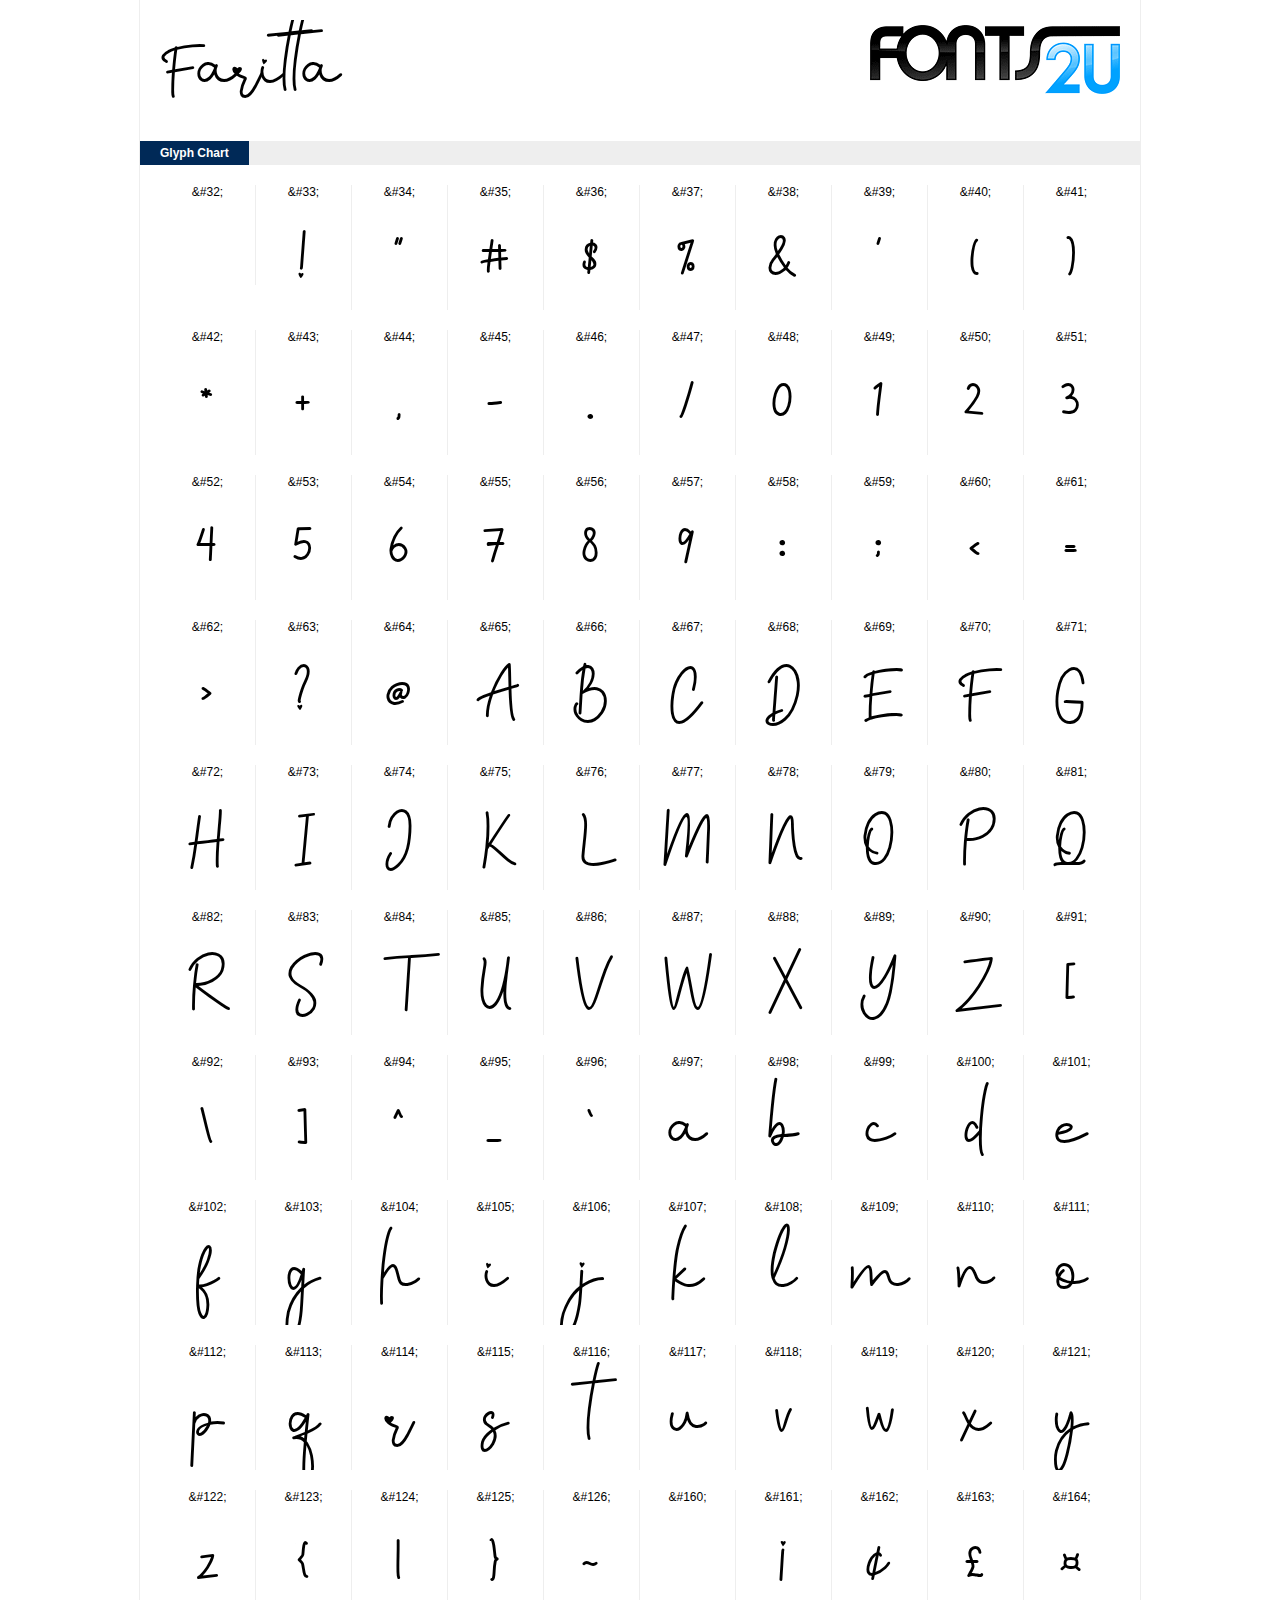
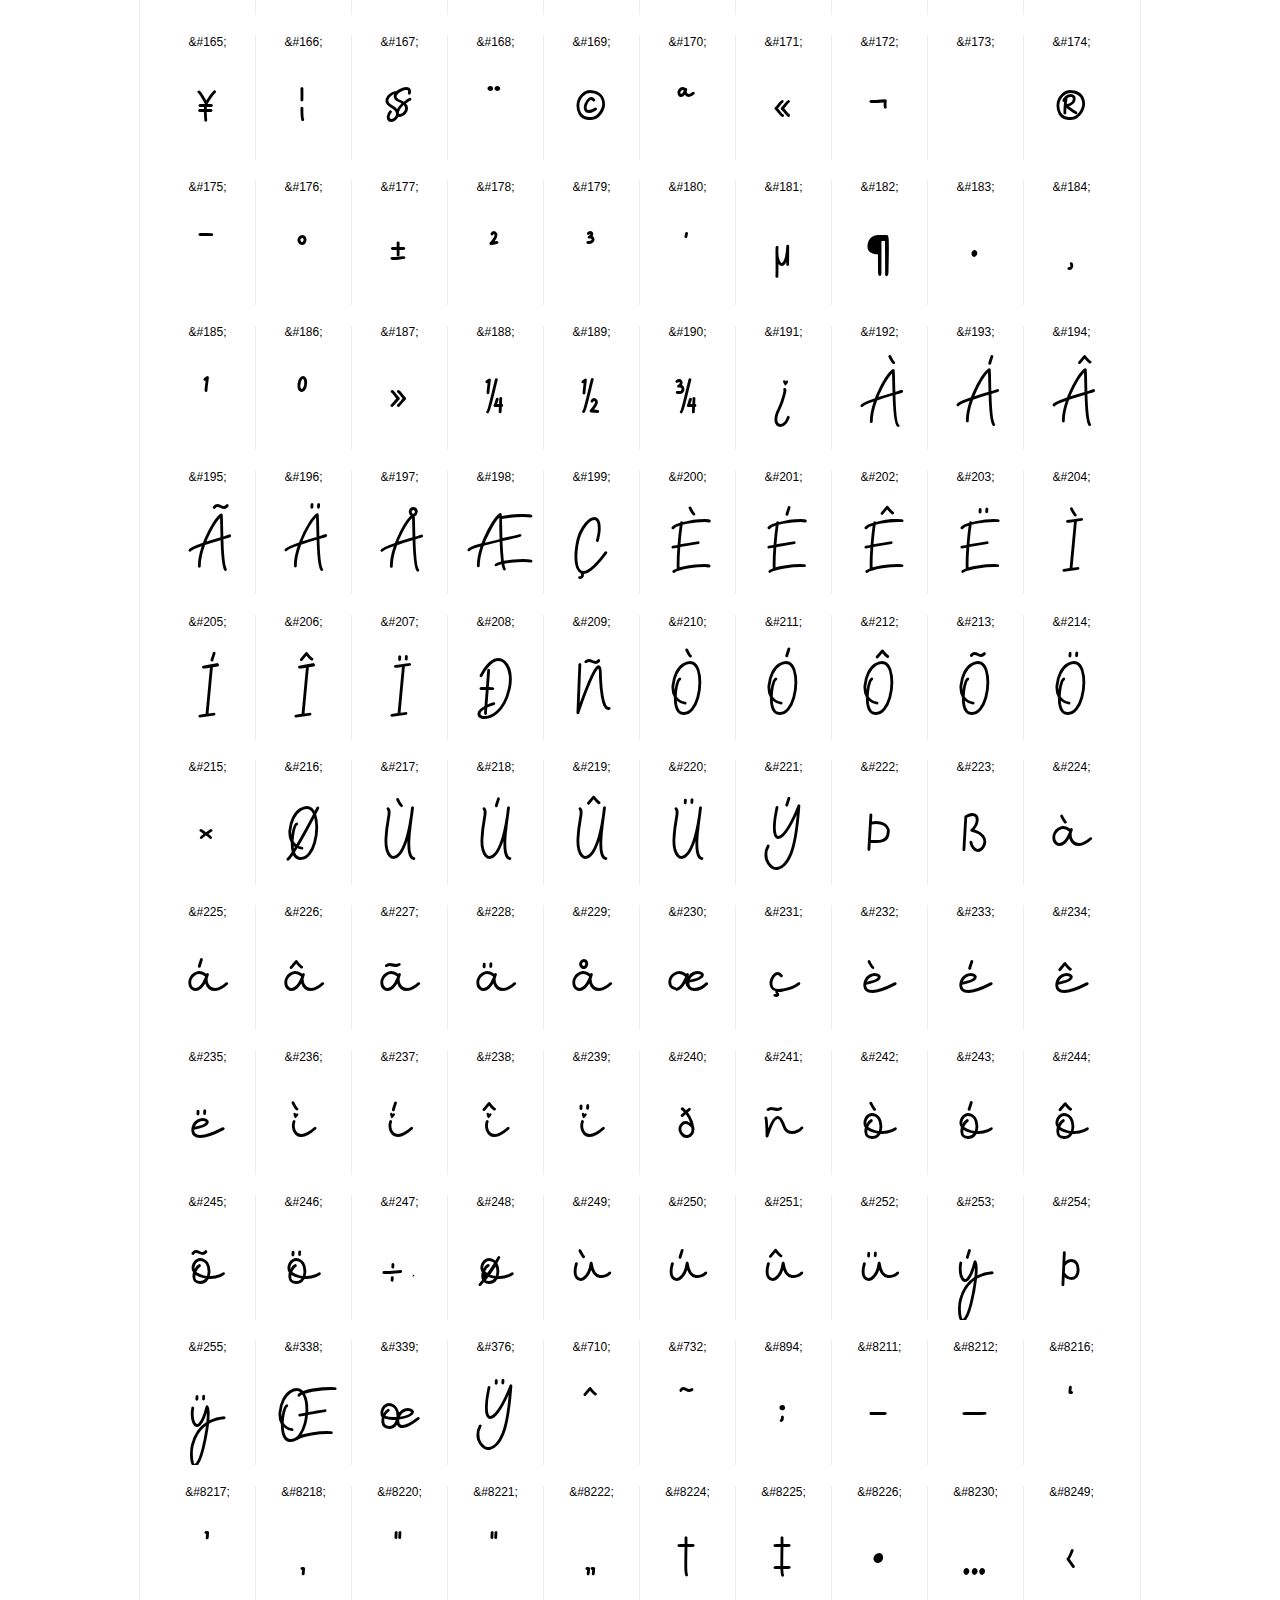
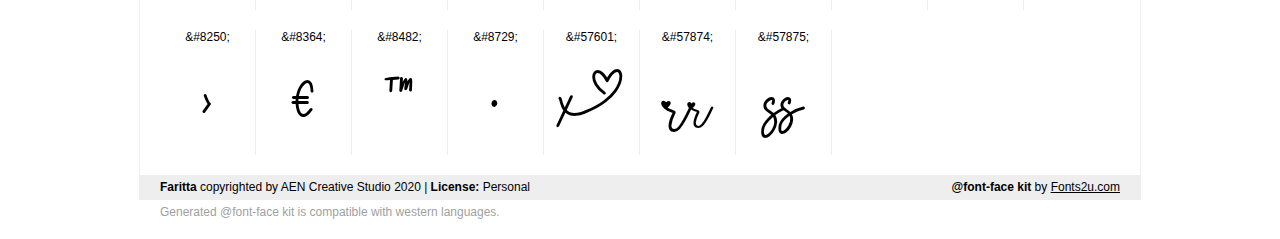
<file: fonts/Faritta/demo.html>
﻿<!DOCTYPE html PUBLIC "-//W3C//DTD XHTML 1.0 Strict//EN" "http://www.w3.org/TR/xhtml1/DTD/xhtml1-strict.dtd"> 

<html xmlns="http://www.w3.org/1999/xhtml"> 

  <head> 

    <title>Faritta @font-face kit sample</title> 
    <meta http-equiv="Content-Type" content="text/html; charset=utf-8" />
    
    <style media="screen" type="text/css">/*<![CDATA[*/@import 'stylesheet.css';/*]]>*/</style>
    <style media="screen" type="text/css">/*<![CDATA[*/@import 'demo-files/demo.css';/*]]>*/</style>
    <style type="text/css">#title,#glyphs p{font-family:"Faritta"}</style>

 </head> 
 
<body> 

	<div id="wrapper">
		<div id="title">
			Faritta		</div>
		<div id="logo">
			<a href="https://fonts2u.com" target="_blank"><img src="demo-files/fonts2u_logo.gif" width="250" height="69" alt="Fonts2u.com logo" /></a>
		</div>
		<div class="clr"></div>

		<div id="menu">
			<ul>
				<li class="selected"><a href="#glyphs">Glyph Chart</a></li>
			<ul>
			<div class="clr"></div>
		</div>

		<div id="content">
			
			<div id="glyphs">
				<div class="g">&amp;#32;<p> </p></div>
<div class="g">&amp;#33;<p>!</p></div>
<div class="g">&amp;#34;<p>"</p></div>
<div class="g">&amp;#35;<p>#</p></div>
<div class="g">&amp;#36;<p>$</p></div>
<div class="g">&amp;#37;<p>%</p></div>
<div class="g">&amp;#38;<p>&</p></div>
<div class="g">&amp;#39;<p>'</p></div>
<div class="g">&amp;#40;<p>(</p></div>
<div class="g noborder">&amp;#41;<p>)</p></div>
<div class="clr"></div><div class="g">&amp;#42;<p>*</p></div>
<div class="g">&amp;#43;<p>+</p></div>
<div class="g">&amp;#44;<p>,</p></div>
<div class="g">&amp;#45;<p>-</p></div>
<div class="g">&amp;#46;<p>.</p></div>
<div class="g">&amp;#47;<p>/</p></div>
<div class="g">&amp;#48;<p>0</p></div>
<div class="g">&amp;#49;<p>1</p></div>
<div class="g">&amp;#50;<p>2</p></div>
<div class="g noborder">&amp;#51;<p>3</p></div>
<div class="clr"></div><div class="g">&amp;#52;<p>4</p></div>
<div class="g">&amp;#53;<p>5</p></div>
<div class="g">&amp;#54;<p>6</p></div>
<div class="g">&amp;#55;<p>7</p></div>
<div class="g">&amp;#56;<p>8</p></div>
<div class="g">&amp;#57;<p>9</p></div>
<div class="g">&amp;#58;<p>:</p></div>
<div class="g">&amp;#59;<p>;</p></div>
<div class="g">&amp;#60;<p><</p></div>
<div class="g noborder">&amp;#61;<p>=</p></div>
<div class="clr"></div><div class="g">&amp;#62;<p>></p></div>
<div class="g">&amp;#63;<p>?</p></div>
<div class="g">&amp;#64;<p>@</p></div>
<div class="g">&amp;#65;<p>A</p></div>
<div class="g">&amp;#66;<p>B</p></div>
<div class="g">&amp;#67;<p>C</p></div>
<div class="g">&amp;#68;<p>D</p></div>
<div class="g">&amp;#69;<p>E</p></div>
<div class="g">&amp;#70;<p>F</p></div>
<div class="g noborder">&amp;#71;<p>G</p></div>
<div class="clr"></div><div class="g">&amp;#72;<p>H</p></div>
<div class="g">&amp;#73;<p>I</p></div>
<div class="g">&amp;#74;<p>J</p></div>
<div class="g">&amp;#75;<p>K</p></div>
<div class="g">&amp;#76;<p>L</p></div>
<div class="g">&amp;#77;<p>M</p></div>
<div class="g">&amp;#78;<p>N</p></div>
<div class="g">&amp;#79;<p>O</p></div>
<div class="g">&amp;#80;<p>P</p></div>
<div class="g noborder">&amp;#81;<p>Q</p></div>
<div class="clr"></div><div class="g">&amp;#82;<p>R</p></div>
<div class="g">&amp;#83;<p>S</p></div>
<div class="g">&amp;#84;<p>T</p></div>
<div class="g">&amp;#85;<p>U</p></div>
<div class="g">&amp;#86;<p>V</p></div>
<div class="g">&amp;#87;<p>W</p></div>
<div class="g">&amp;#88;<p>X</p></div>
<div class="g">&amp;#89;<p>Y</p></div>
<div class="g">&amp;#90;<p>Z</p></div>
<div class="g noborder">&amp;#91;<p>[</p></div>
<div class="clr"></div><div class="g">&amp;#92;<p>\</p></div>
<div class="g">&amp;#93;<p>]</p></div>
<div class="g">&amp;#94;<p>^</p></div>
<div class="g">&amp;#95;<p>_</p></div>
<div class="g">&amp;#96;<p>`</p></div>
<div class="g">&amp;#97;<p>a</p></div>
<div class="g">&amp;#98;<p>b</p></div>
<div class="g">&amp;#99;<p>c</p></div>
<div class="g">&amp;#100;<p>d</p></div>
<div class="g noborder">&amp;#101;<p>e</p></div>
<div class="clr"></div><div class="g">&amp;#102;<p>f</p></div>
<div class="g">&amp;#103;<p>g</p></div>
<div class="g">&amp;#104;<p>h</p></div>
<div class="g">&amp;#105;<p>i</p></div>
<div class="g">&amp;#106;<p>j</p></div>
<div class="g">&amp;#107;<p>k</p></div>
<div class="g">&amp;#108;<p>l</p></div>
<div class="g">&amp;#109;<p>m</p></div>
<div class="g">&amp;#110;<p>n</p></div>
<div class="g noborder">&amp;#111;<p>o</p></div>
<div class="clr"></div><div class="g">&amp;#112;<p>p</p></div>
<div class="g">&amp;#113;<p>q</p></div>
<div class="g">&amp;#114;<p>r</p></div>
<div class="g">&amp;#115;<p>s</p></div>
<div class="g">&amp;#116;<p>t</p></div>
<div class="g">&amp;#117;<p>u</p></div>
<div class="g">&amp;#118;<p>v</p></div>
<div class="g">&amp;#119;<p>w</p></div>
<div class="g">&amp;#120;<p>x</p></div>
<div class="g noborder">&amp;#121;<p>y</p></div>
<div class="clr"></div><div class="g">&amp;#122;<p>z</p></div>
<div class="g">&amp;#123;<p>{</p></div>
<div class="g">&amp;#124;<p>|</p></div>
<div class="g">&amp;#125;<p>}</p></div>
<div class="g">&amp;#126;<p>~</p></div>
<div class="g">&amp;#160;<p> </p></div>
<div class="g">&amp;#161;<p>¡</p></div>
<div class="g">&amp;#162;<p>¢</p></div>
<div class="g">&amp;#163;<p>£</p></div>
<div class="g noborder">&amp;#164;<p>¤</p></div>
<div class="clr"></div><div class="g">&amp;#165;<p>¥</p></div>
<div class="g">&amp;#166;<p>¦</p></div>
<div class="g">&amp;#167;<p>§</p></div>
<div class="g">&amp;#168;<p>¨</p></div>
<div class="g">&amp;#169;<p>©</p></div>
<div class="g">&amp;#170;<p>ª</p></div>
<div class="g">&amp;#171;<p>«</p></div>
<div class="g">&amp;#172;<p>¬</p></div>
<div class="g">&amp;#173;<p>­</p></div>
<div class="g noborder">&amp;#174;<p>®</p></div>
<div class="clr"></div><div class="g">&amp;#175;<p>¯</p></div>
<div class="g">&amp;#176;<p>°</p></div>
<div class="g">&amp;#177;<p>±</p></div>
<div class="g">&amp;#178;<p>²</p></div>
<div class="g">&amp;#179;<p>³</p></div>
<div class="g">&amp;#180;<p>´</p></div>
<div class="g">&amp;#181;<p>µ</p></div>
<div class="g">&amp;#182;<p>¶</p></div>
<div class="g">&amp;#183;<p>·</p></div>
<div class="g noborder">&amp;#184;<p>¸</p></div>
<div class="clr"></div><div class="g">&amp;#185;<p>¹</p></div>
<div class="g">&amp;#186;<p>º</p></div>
<div class="g">&amp;#187;<p>»</p></div>
<div class="g">&amp;#188;<p>¼</p></div>
<div class="g">&amp;#189;<p>½</p></div>
<div class="g">&amp;#190;<p>¾</p></div>
<div class="g">&amp;#191;<p>¿</p></div>
<div class="g">&amp;#192;<p>À</p></div>
<div class="g">&amp;#193;<p>Á</p></div>
<div class="g noborder">&amp;#194;<p>Â</p></div>
<div class="clr"></div><div class="g">&amp;#195;<p>Ã</p></div>
<div class="g">&amp;#196;<p>Ä</p></div>
<div class="g">&amp;#197;<p>Å</p></div>
<div class="g">&amp;#198;<p>Æ</p></div>
<div class="g">&amp;#199;<p>Ç</p></div>
<div class="g">&amp;#200;<p>È</p></div>
<div class="g">&amp;#201;<p>É</p></div>
<div class="g">&amp;#202;<p>Ê</p></div>
<div class="g">&amp;#203;<p>Ë</p></div>
<div class="g noborder">&amp;#204;<p>Ì</p></div>
<div class="clr"></div><div class="g">&amp;#205;<p>Í</p></div>
<div class="g">&amp;#206;<p>Î</p></div>
<div class="g">&amp;#207;<p>Ï</p></div>
<div class="g">&amp;#208;<p>Ð</p></div>
<div class="g">&amp;#209;<p>Ñ</p></div>
<div class="g">&amp;#210;<p>Ò</p></div>
<div class="g">&amp;#211;<p>Ó</p></div>
<div class="g">&amp;#212;<p>Ô</p></div>
<div class="g">&amp;#213;<p>Õ</p></div>
<div class="g noborder">&amp;#214;<p>Ö</p></div>
<div class="clr"></div><div class="g">&amp;#215;<p>×</p></div>
<div class="g">&amp;#216;<p>Ø</p></div>
<div class="g">&amp;#217;<p>Ù</p></div>
<div class="g">&amp;#218;<p>Ú</p></div>
<div class="g">&amp;#219;<p>Û</p></div>
<div class="g">&amp;#220;<p>Ü</p></div>
<div class="g">&amp;#221;<p>Ý</p></div>
<div class="g">&amp;#222;<p>Þ</p></div>
<div class="g">&amp;#223;<p>ß</p></div>
<div class="g noborder">&amp;#224;<p>à</p></div>
<div class="clr"></div><div class="g">&amp;#225;<p>á</p></div>
<div class="g">&amp;#226;<p>â</p></div>
<div class="g">&amp;#227;<p>ã</p></div>
<div class="g">&amp;#228;<p>ä</p></div>
<div class="g">&amp;#229;<p>å</p></div>
<div class="g">&amp;#230;<p>æ</p></div>
<div class="g">&amp;#231;<p>ç</p></div>
<div class="g">&amp;#232;<p>è</p></div>
<div class="g">&amp;#233;<p>é</p></div>
<div class="g noborder">&amp;#234;<p>ê</p></div>
<div class="clr"></div><div class="g">&amp;#235;<p>ë</p></div>
<div class="g">&amp;#236;<p>ì</p></div>
<div class="g">&amp;#237;<p>í</p></div>
<div class="g">&amp;#238;<p>î</p></div>
<div class="g">&amp;#239;<p>ï</p></div>
<div class="g">&amp;#240;<p>ð</p></div>
<div class="g">&amp;#241;<p>ñ</p></div>
<div class="g">&amp;#242;<p>ò</p></div>
<div class="g">&amp;#243;<p>ó</p></div>
<div class="g noborder">&amp;#244;<p>ô</p></div>
<div class="clr"></div><div class="g">&amp;#245;<p>õ</p></div>
<div class="g">&amp;#246;<p>ö</p></div>
<div class="g">&amp;#247;<p>÷</p></div>
<div class="g">&amp;#248;<p>ø</p></div>
<div class="g">&amp;#249;<p>ù</p></div>
<div class="g">&amp;#250;<p>ú</p></div>
<div class="g">&amp;#251;<p>û</p></div>
<div class="g">&amp;#252;<p>ü</p></div>
<div class="g">&amp;#253;<p>ý</p></div>
<div class="g noborder">&amp;#254;<p>þ</p></div>
<div class="clr"></div><div class="g">&amp;#255;<p>ÿ</p></div>
<div class="g">&amp;#338;<p>Œ</p></div>
<div class="g">&amp;#339;<p>œ</p></div>
<div class="g">&amp;#376;<p>Ÿ</p></div>
<div class="g">&amp;#710;<p>ˆ</p></div>
<div class="g">&amp;#732;<p>˜</p></div>
<div class="g">&amp;#894;<p>;</p></div>
<div class="g">&amp;#8211;<p>–</p></div>
<div class="g">&amp;#8212;<p>—</p></div>
<div class="g noborder">&amp;#8216;<p>‘</p></div>
<div class="clr"></div><div class="g">&amp;#8217;<p>’</p></div>
<div class="g">&amp;#8218;<p>‚</p></div>
<div class="g">&amp;#8220;<p>“</p></div>
<div class="g">&amp;#8221;<p>”</p></div>
<div class="g">&amp;#8222;<p>„</p></div>
<div class="g">&amp;#8224;<p>†</p></div>
<div class="g">&amp;#8225;<p>‡</p></div>
<div class="g">&amp;#8226;<p>•</p></div>
<div class="g">&amp;#8230;<p>…</p></div>
<div class="g noborder">&amp;#8249;<p>‹</p></div>
<div class="clr"></div><div class="g">&amp;#8250;<p>›</p></div>
<div class="g">&amp;#8364;<p>€</p></div>
<div class="g">&amp;#8482;<p>™</p></div>
<div class="g">&amp;#8729;<p>∙</p></div>
<div class="g">&amp;#57601;<p></p></div>
<div class="g">&amp;#57874;<p></p></div>
<div class="g">&amp;#57875;<p></p></div>
			</div>
			
			<div class="clr"></div>

		</div>

		<div id="footer">
			<div id="copyright"><strong>Faritta</strong> copyrighted by AEN Creative Studio 2020 | <strong>License:</strong> Personal</div>
			<div id="generated"><strong>@font-face kit</strong> by <a href="https://fonts2u.com" target="_blank">Fonts2u.com</a></div>
			<div class="clr"></div>
		</div>
	</div>
	<div id="support">Generated @font-face kit is compatible with western languages.</div>

</body> 

</html>
</file>
